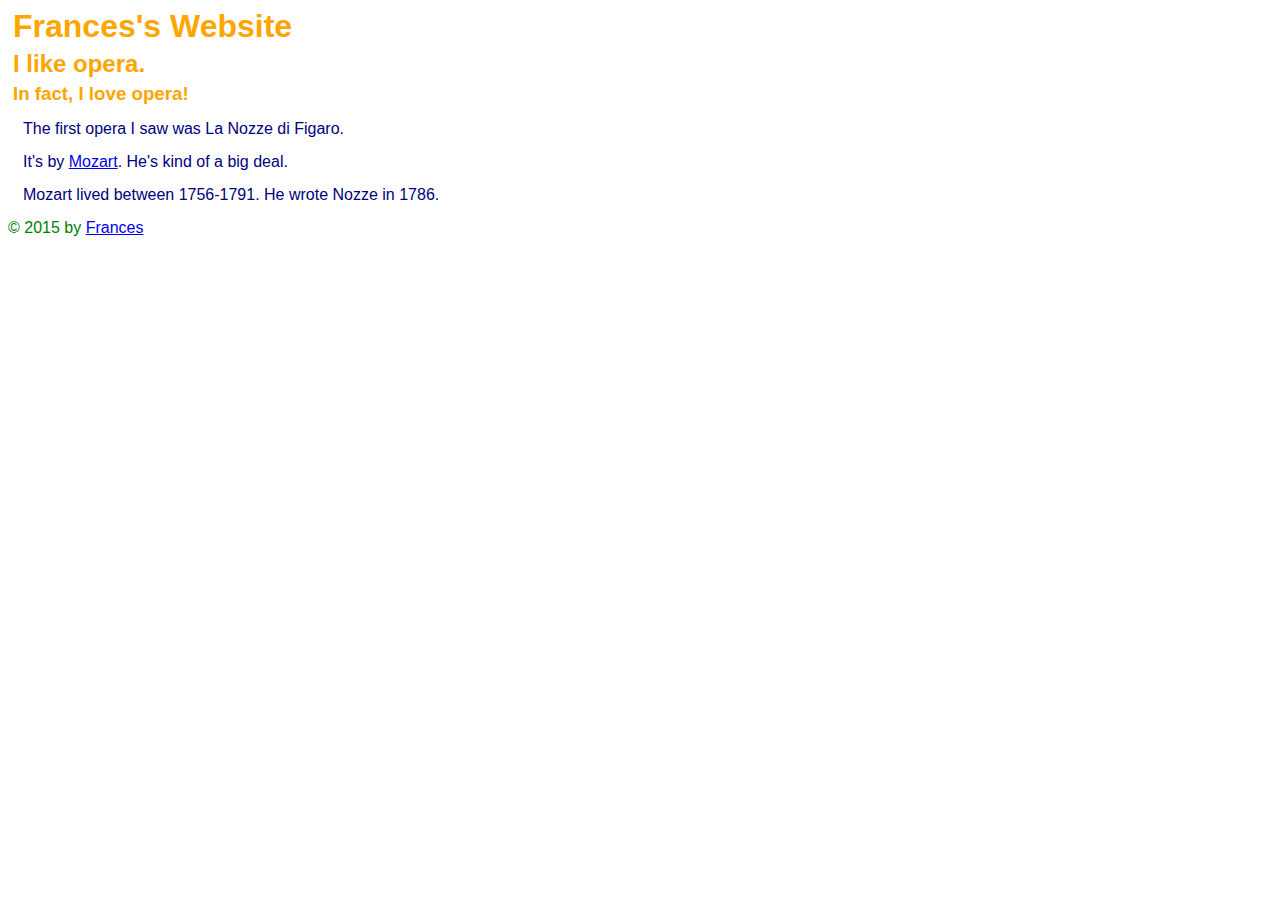
<file: index.html>
<html>
  <head> 
    <title>Frances's Web Page</title>
    <meta name="description" content="This is wehere I tell the wolrd stuff"> 
    <link rel="stylesheet" href="style.css">
  </head>  
<body>
  <header>
    <h1>Frances's Website</h1>
    <h2>I like opera.</h2>
  </header>
  <nav>
      <!-- Navigation links would go here if they were needed -->
  </nav>
  <section>
      <h3>In fact, I love opera!</h3>
      <p>
        The first opera I saw was La Nozze di Figaro.
      </p>
      <p>
        It's by <a href="http://google.com">Mozart</a>. He's kind of a big deal. 
      </p>
      <p>
        Mozart lived between 1756-1791. He wrote Nozze in 1786.
      </p>
  </section>
  <aside>
      <!-- sidebar content -->
  </aside>
  <footer>
    &copy; 2015 by <a href="mailto:frances.atkins@gmail.com">Frances</a>
  </footer>
  </body>
</html>
</file>
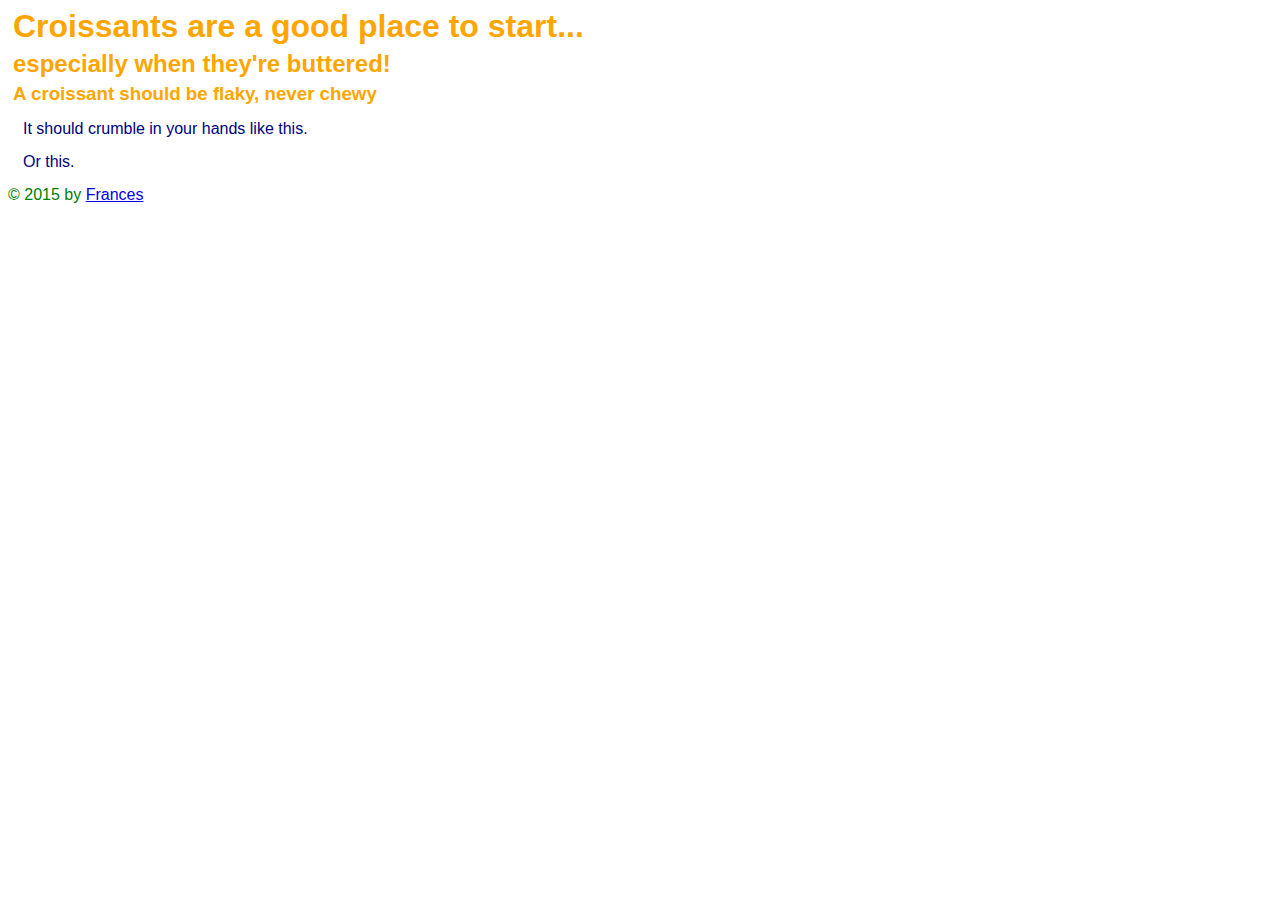
<file: food.html>
<html>
  <head>
    <title>PASTRIES</title>
    <meta name="description" content="This is where I tell the world how awesome they are">
     <link rel="stylesheet" href="style.css">
  </head>
  <body>
    <header>
      <h1>Croissants are a good place to start...</h1>
      <h2>especially when they're buttered!</h2>
    </header>
    <section>
      <h3>A croissant should be flaky, never chewy</h3>
      <p>
        It should crumble in your hands like <a href="http://www.cordonblue.com"></a> this.
      </p>
      <p>
        Or this.
      </p>  
    </section>
    <footer>
      &copy; 2015 by <a href="mailto:frances.atkins@gmail.com">Frances</a>
    </footer>
  </body>
</html>
</file>
<file: style.css>
body {
  font-align: center;
  font-family: "Helvetica";
  color: green;
}
h1, h2, h3, h4 {
  font-family: "Helvetica";
  color: orange;
  margin: 5px;
}
p {
  font-family: "Arial";
  color: navy;
  margin:15px;
}
</file>
